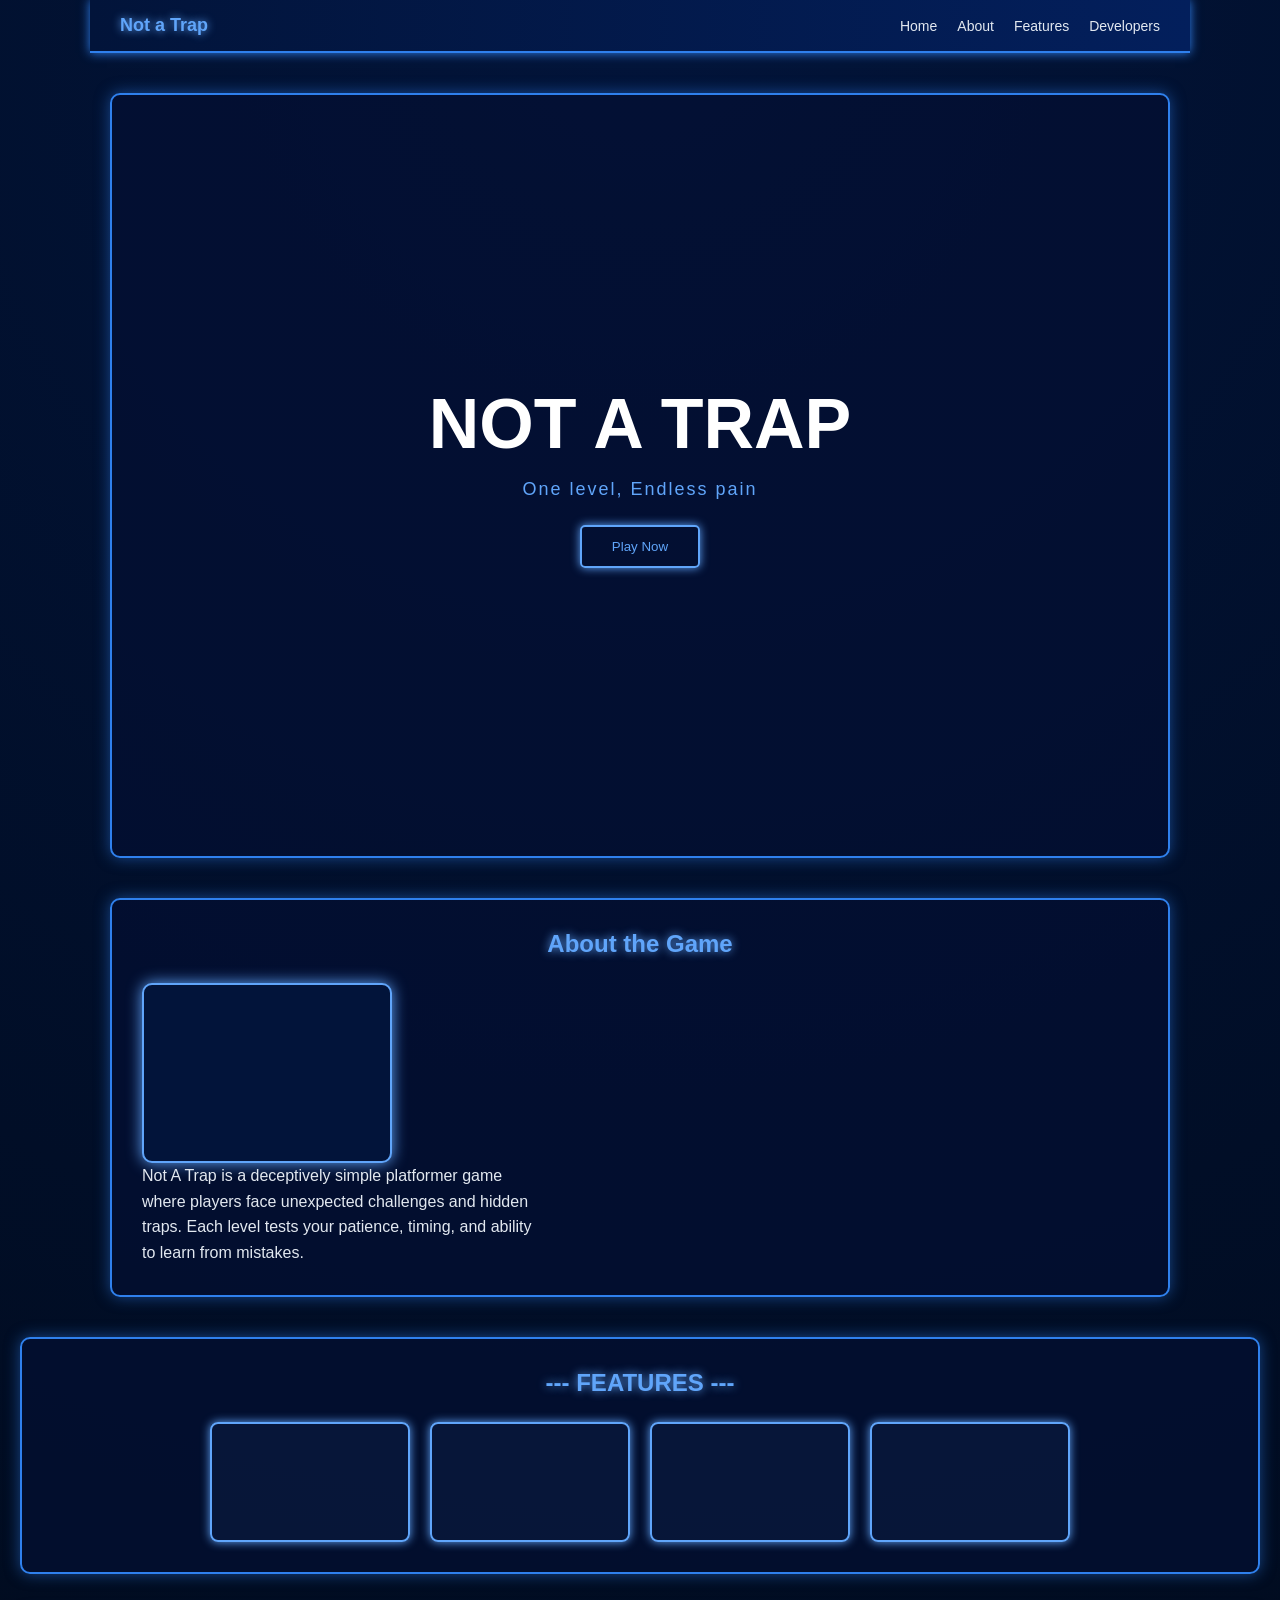
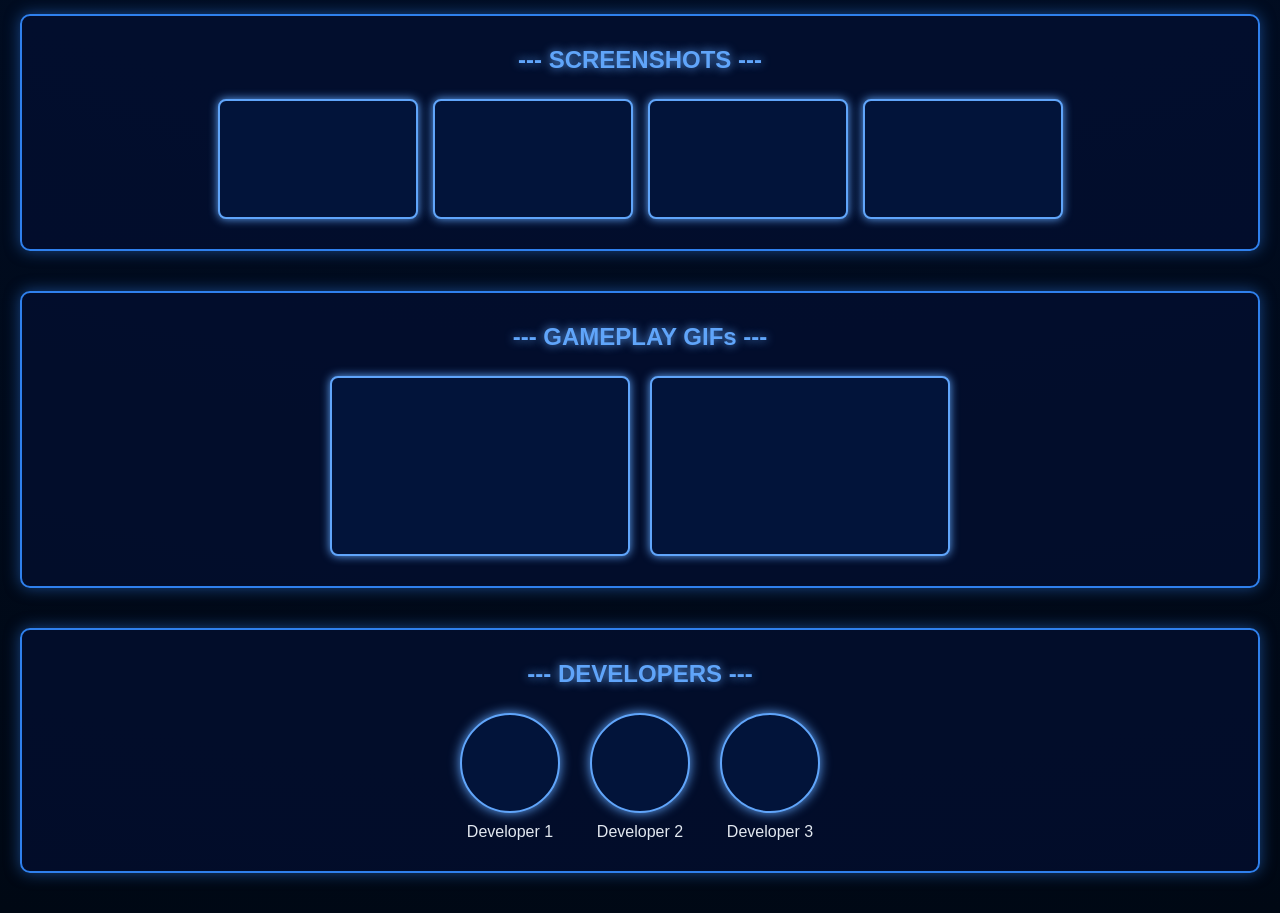
<file: web.html>
<!DOCTYPE html>
<html lang="en">
<head>
    <meta charset="UTF-8">
    <meta name="viewport" content="width=device-width, initial-scale=1.0">
    <title>Not a Trap</title>
    <link rel="stylesheet" href="web.css">
</head>
<body>

<div class="container">

    <header class="navbar">
        <div class="logo">Not a Trap</div>

        <nav>
            <ul>
                <li><a href="#home">Home</a></li>
                <li><a href="#about">About</a></li>
                <li><a href="#features">Features</a></li>
                <li><a href="#developers">Developers</a></li>
            </ul>
        </nav>
    </header>

    <section id="home" class="home">
        <div class="home-content">
            <h1>NOT A TRAP</h1>
            <p>One level, Endless pain</p>

            <div class="buttons">
                <button class="btn">Play Now</button>
            </div>
        </div>
    </section>

    <section id="about" class="about">
        <h2>About the Game</h2>

        <div class="about-content"></div>
            <div class="about-image"></div>

        <div class="about-text">
            <p>Not A Trap is a deceptively simple platformer game where players face unexpected challenges and hidden traps. Each level tests your
            patience, timing, and ability to learn from mistakes.</p>
        </div>
        </div>
    </section>

    <section id="features" class="features">
        <h2>--- FEATURES ---</h2>

        <div class="feature-container">
            <div class="feature-box"></div>
            <div class="feature-box"></div>
            <div class="feature-box"></div>
            <div class="feature-box"></div>
        </div>
    </section>

    <section class="screenshots">
        <h2>--- SCREENSHOTS ---</h2>

        <div class="screenshot-container">
            <div class="shot"></div>
            <div class="shot"></div>
            <div class="shot"></div>
            <div class="shot"></div>
        </div>
    </section>

    <section class="gifs">
        <h2>--- GAMEPLAY GIFs ---</h2>

        <div class="gif-container">
            <div class="gif-box"></div>
            <div class="gif-box"></div>
        </div>
    </section>

    <section id="developers" class="developers">
        <h2>--- DEVELOPERS ---</h2>

        <div class="dev-container">
            <div class="dev-box">
                <div class="dev-img"></div>
                <p>Developer 1</p>
            </div>

            <div class="dev-box">
                <div class="dev-img"></div>
                <p>Developer 2</p>
            </div>

            <div class="dev-box">
                <div class="dev-img"></div>
                <p>Developer 3</p>
            </div>
        </div>
    </section>

    </div>

</body>
</html>
</file>
<file: web.css>
* {
    margin: 0;
    padding: 0;
    box-sizing: border-box;
}

body {
    font-family: Arial, sans-serif;
    background: radial-gradient(circle at top, #02143a, #000814);
    color: #e2e8f0;
}

.container {
    max-width: 1100px;
    margin: auto;
}

.navbar {
    display: flex;
    justify-content: space-between;
    align-items: center;
    padding: 15px 30px;
    background: linear-gradient(90deg, #02143a, #031f5c);
    border-bottom: 2px solid #2F80ED;
    box-shadow: 0 0 10px #2F80ED;
}

.logo {
    font-weight: bold;
    font-size: 18px;
    color: #60a5fa;
    text-shadow: 0 0 8px #60a5fa;
}

nav ul {
    display: flex;
    list-style: none;
    gap: 20px;
}

nav a {
    text-decoration: none;
    color: #e2e8f0;
    font-size: 14px;
    transition: 0.3s;
}

nav a:hover {
    color: #60a5fa;
    text-shadow: 0 0 8px #60a5fa;
}

.home {
    height: 85vh;
    display: flex;
    justify-content: center;
    align-items: center;
    text-align: center;
}

.home-content h1 {
    font-size: 70px;
    color: white;
    
}

.home-content p {
    color: #60a5fa;
    font-size: 18px;
    margin: 15px 0 25px;
    letter-spacing: 2px;
}

.btn {
    padding: 12px 30px;
    border: 2px solid #60a5fa;
    background: transparent;
    color: #60a5fa;
    cursor: pointer;
    border-radius: 5px;
    transition: 0.3s;
    box-shadow: 0 0 10px #60a5fa;
}

.btn:hover {
    background: #60a5fa;
    color: #02143a;
    box-shadow: 0 0 20px #60a5fa;
}

section {
    margin: 40px 20px;
    padding: 30px;
    border: 2px solid #2F80ED;
    border-radius: 10px;
    background: rgba(3, 15, 50, 0.7);
    box-shadow: 0 0 15px rgba(47, 128, 237, 0.5);
}

section h2 {
    text-align: center;
    margin-bottom: 25px;
    color: #60a5fa;
    text-shadow: 0 0 10px #60a5fa;
}

.about-content {
    display: flex;
    align-items: center;
    justify-content: center;
    gap: 40px;
    flex-wrap: wrap;
}

.about-image {
    width: 250px;
    height: 180px;
    border-radius: 10px;
    background: #02143a;
    border: 2px solid #60a5fa;
    box-shadow: 0 0 15px #60a5fa;
}

.about-text {
    max-width: 400px;
}

.about-text p {
    line-height: 1.6;
}

.feature-container {
    display: flex;
    gap: 20px;
    justify-content: center;
    flex-wrap: wrap;
}

.feature-box {
    width: 200px;
    height: 120px;
    border-radius: 8px;
    border: 2px solid #60a5fa;
    background: rgba(96, 165, 250, 0.05);
    box-shadow: 0 0 10px #60a5fa;
    transition: 0.3s;
}

.feature-box:hover {
    transform: translateY(-5px);
    box-shadow: 0 0 20px #60a5fa;
}

.screenshot-container {
    display: flex;
    gap: 15px;
    justify-content: center;
    flex-wrap: wrap;
}

.shot {
    width: 200px;
    height: 120px;
    border-radius: 8px;
    background: #02143a;
    border: 2px solid #60a5fa;
    box-shadow: 0 0 10px #60a5fa;
}

.gif-container {
    display: flex;
    gap: 20px;
    justify-content: center;
    flex-wrap: wrap;
}

.gif-box {
    width: 300px;
    height: 180px;
    border-radius: 8px;
    background: #02143a;
    border: 2px solid #60a5fa;
    box-shadow: 0 0 10px #60a5fa;
}

.dev-container {
    display: flex;
    justify-content: center;
    gap: 30px;
    flex-wrap: wrap;
}

.dev-box {
    text-align: center;
}

.dev-img {
    width: 100px;
    height: 100px;
    border-radius: 50%;
    background: #02143a;
    border: 2px solid #60a5fa;
    box-shadow: 0 0 12px #60a5fa;
    margin-bottom: 10px;
}
</file>
